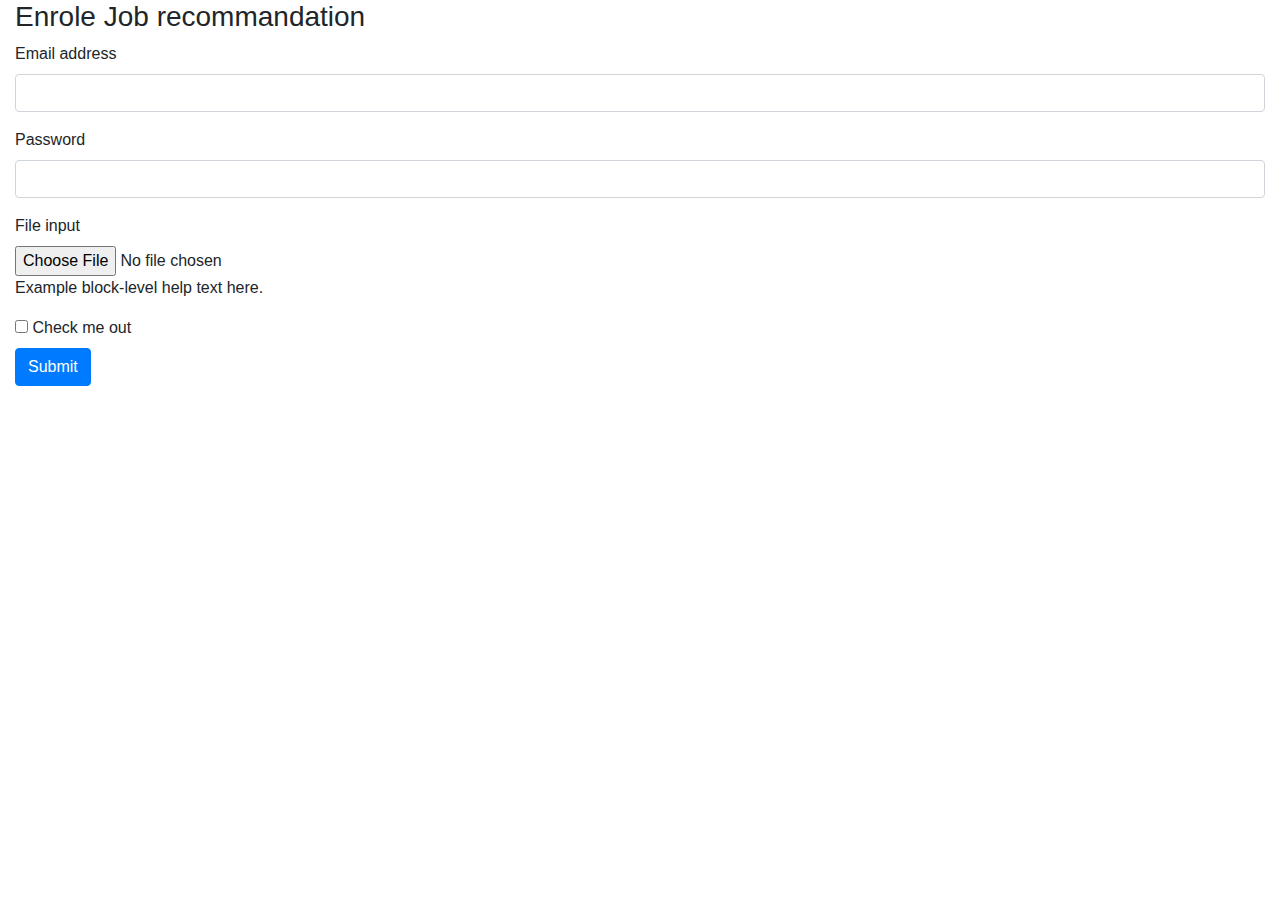
<file: Flask_display_page/templates/index1.html>
<!DOCTYPE html>
<html lang="en">
  <head>
    <meta charset="utf-8">
    <meta http-equiv="X-UA-Compatible" content="IE=edge">
    <meta name="viewport" content="width=device-width, initial-scale=1">

    <title>Bootstrap 4, from LayoutIt!</title>

    <meta name="description" content="Source code generated using layoutit.com">
    <meta name="author" content="LayoutIt!">

    <link href="https://cdnjs.cloudflare.com/ajax/libs/bootstrap/4.6.1/css/bootstrap.min.css" rel="stylesheet">

  </head>
  <body>
    <!-- <img alt="slime" src="{{ url_for('static', filename='abc.png') }}"> -->
    <div class="container-fluid">
	<div class="row">
		<div class="col-md-12">
			<h3>
				Enrole Job recommandation
			</h3>
			<form role="form">
				<div class="form-group">
					 
					<label for="exampleInputEmail1">
						Email address
					</label>
					<input type="email" class="form-control" id="exampleInputEmail1">
				</div>
				<div class="form-group">
					 
					<label for="exampleInputPassword1">
						Password
					</label>
					<input type="password" class="form-control" id="exampleInputPassword1">
				</div>
				<div class="form-group">
					 
					<label for="exampleInputFile">
						File input
					</label>
					<input type="file" class="form-control-file" id="exampleInputFile">
					<p class="help-block">
						Example block-level help text here.
					</p>
				</div>
				<div class="checkbox">
					 
					<label>
						<input type="checkbox"> Check me out
					</label>
				</div> 
				<button type="submit" class="btn btn-primary">
					Submit
				</button>
			</form>
		</div>
	</div>
</div>
    <script src="https://cdnjs.cloudflare.com/ajax/libs/jquery/3.6.0/jquery.min.js"></script>
    <script src="https://cdnjs.cloudflare.com/ajax/libs/bootstrap/4.6.1/js/bootstrap.min.js"></script>

  </body>
</html>
</file>
